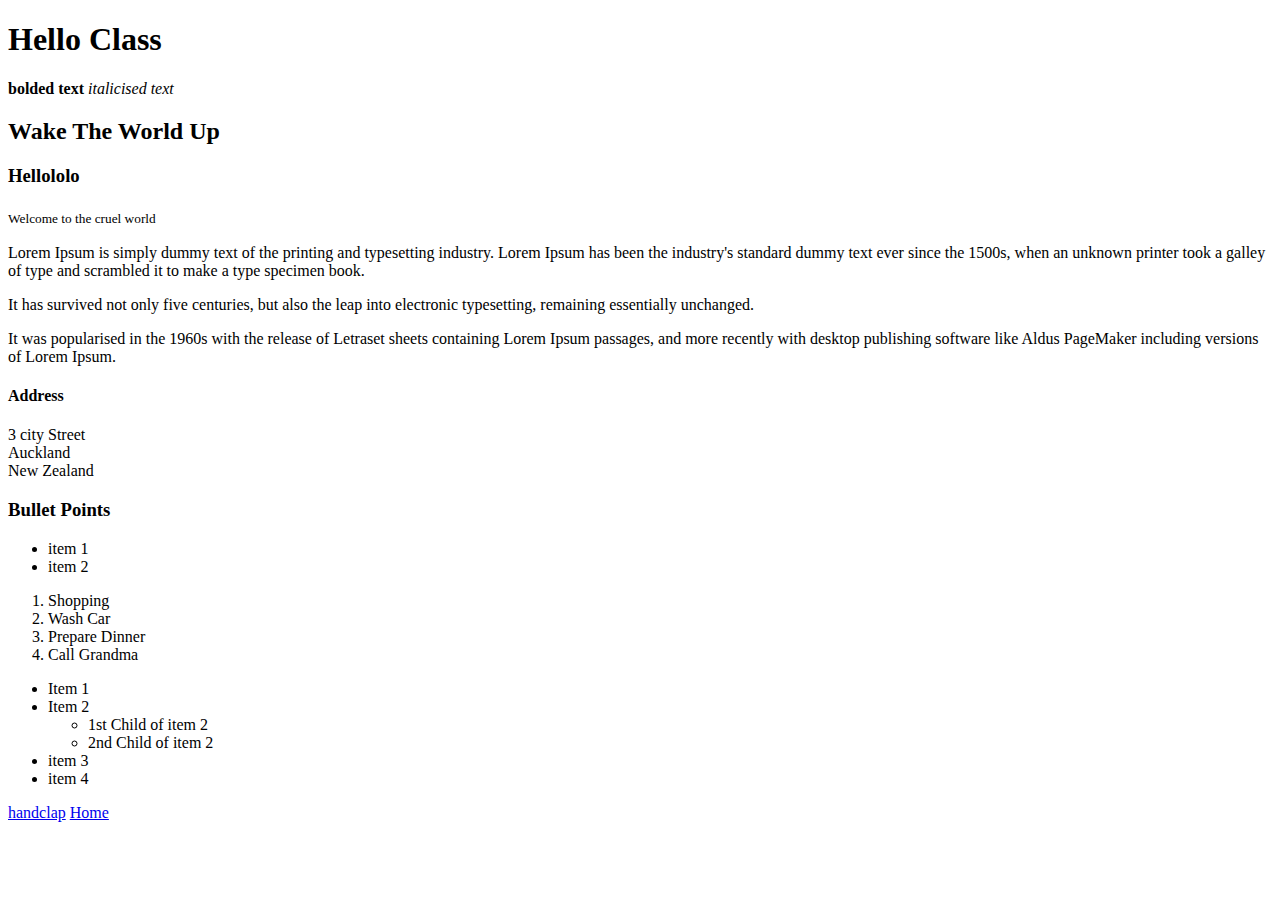
<file: about.html>
<!DOCTYPE html>
<html lang="en">
<head>
	<meta charset="UTF-8">
	<title>Document</title>
</head>
<body>
	<h1>Hello Class</h1>
	<strong>bolded text</strong>
	<em>italicised text</em>
	<h2>Wake The World Up</h2>
	<h3>Hellololo</h3>
	<SUB>Welcome to the cruel world</SUB>
	<p>Lorem Ipsum is simply dummy text of the printing and typesetting industry. Lorem Ipsum has been the industry's standard dummy text ever since the 1500s, when an unknown printer took a galley of type and scrambled it to make a type specimen book.</p><p>It has survived not only five centuries, but also the leap into electronic typesetting, remaining essentially unchanged.</p><p>It was popularised in the 1960s with the release of Letraset sheets containing Lorem Ipsum passages, and more recently with desktop publishing software like Aldus PageMaker including versions of Lorem Ipsum.</p>
	<h4>Address</h4>
	<p>3 city Street<br>Auckland<br>New Zealand</p>
	<h3>Bullet Points</h3>
	<ul>
		<li>item 1</li>
		<li>item 2</li>
	</ul>

	<ol>
		<li>Shopping</li>
		<li>Wash Car</li>
		<li>Prepare Dinner</li>
		<li>Call Grandma</li>
	</ol>

	<ul>
		<li>Item 1</li>
		<li>Item 2
		 <ul>
		 	<li>1st Child of item 2</li>
		 	<li>2nd Child of item 2</li>
		 </ul>
		</li>
		<li>item 3</li>
		<li>item 4</li>
	</ul>

	<a href="http://clap.resn.co.nz">handclap</a>
	<a href="index.html">Home</a>
</body>
</html>
</file>
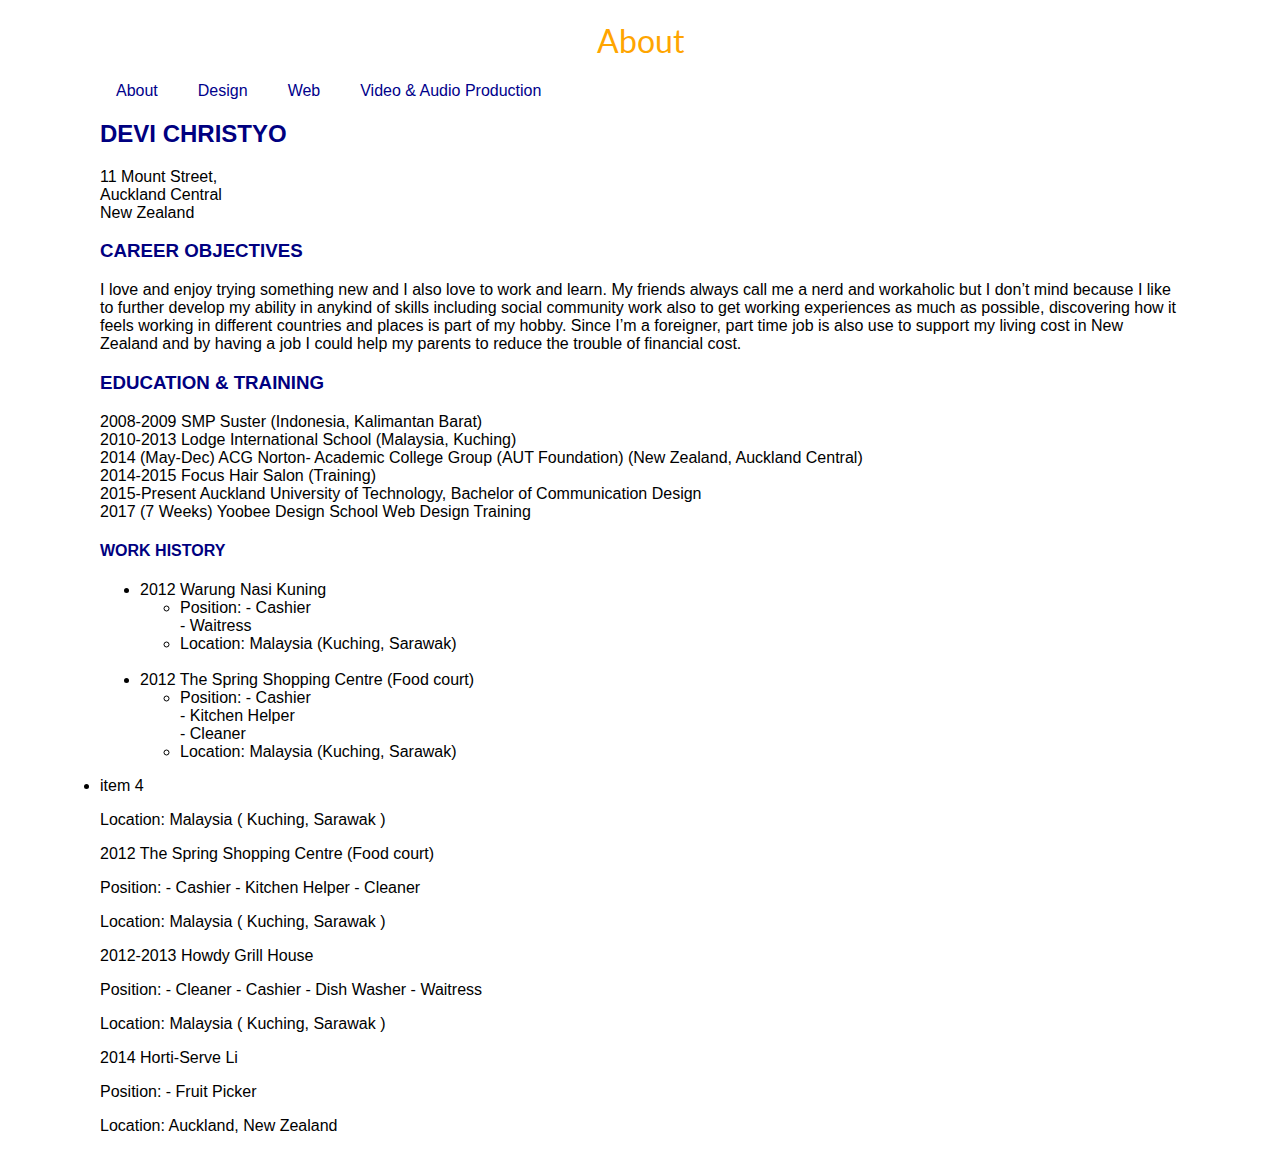
<file: Online resume.html>
<!DOCTYPE html>
<html lang="en">

 <head>
 <meta charset="utf-8">
 <title>ResumeDoc</title>
 <link href="https://fonts.googleapis.com/css?family=Lato|Raleway:400,400i,500" rel="stylesheet">
 <link rel="stylesheet" href="styles.css">
 </head>

<body>
 <header>
  <h1>About</h1>
   <nav>
   	<ul>
   		<li><a href="index.html">About</a></li>
   		<li><a href="#">Design</a></li>
        <li><a href="#">Web</a></li>
        <li><a href="#">Video & Audio Production</a></li>
      </ul>
    </nav>        
  </header>
  <div class="container">
  
	 <h2>DEVI CHRISTYO</h2>
		
		<p>11 Mount Street,<br>Auckland Central<br>New Zealand</p>


	 <h3>CAREER OBJECTIVES</h3>
	 	<p>I love and enjoy trying something new and I also love to work and learn. My friends always call me a nerd and workaholic but I don’t mind because I like to further develop my ability in anykind of skills including social community work also to get working experiences as much as possible, discovering how it feels working in different countries and places is part of my hobby. Since I’m a foreigner, part time job is also use to support my living cost in New Zealand and by having a job I could help my parents to reduce the trouble of financial cost.</p>


	 <h3>EDUCATION & TRAINING</h3> 
	 	<p>2008-2009 	 SMP Suster (Indonesia, Kalimantan Barat)<br>
	 	2010-2013 	 Lodge International School (Malaysia, Kuching)<br>
	 	2014 (May-Dec) ACG Norton- Academic College Group (AUT Foundation)
	 					 (New Zealand, Auckland Central)<br>
	 	2014-2015 	 Focus Hair Salon (Training)<br>
	 	2015-Present  Auckland University of Technology,
	 					 Bachelor of Communication Design<br>
	 	2017 (7 Weeks) Yoobee Design School
	 					 Web Design Training</p> 


	<h4>WORK HISTORY</h4>
	
	<ul>
		<li>2012 	Warung Nasi Kuning
			
		 <ul>
		 	<li>Position: - Cashier<br>
		 				  - Waitress</li>
		 	<li>Location: Malaysia (Kuching, Sarawak)</li>
		 	
	</ul><br>

		<li>2012	The Spring Shopping Centre (Food court)
			<ul>
				<li>Position: - Cashier<br>
					 - Kitchen Helper<br>
					 - Cleaner
				<li>Location: Malaysia (Kuching, Sarawak)</li>	  
		</ul>
	</ul>
		
			<li>item 4</li>
		
		
	 	

		
		<p>Location: Malaysia ( Kuching, Sarawak )</p>

		<p>2012 	 The Spring Shopping Centre (Food court)</p>
		<p>Position: - Cashier
					 - Kitchen Helper
					 - Cleaner</p>
		<p>Location: Malaysia ( Kuching, Sarawak )</p>

		<p>2012-2013 Howdy Grill House</p>
		<p>Position: - Cleaner
					 - Cashier
					 - Dish Washer
					 - Waitress</p>
		<p>Location: Malaysia ( Kuching, Sarawak )</p>

		<p>2014 	 Horti-Serve Li</p>
		<p>Position: - Fruit Picker</p>
		<p>Location: Auckland, New Zealand</p> 					 
	</div>

</body>
</html>
</file>
<file: styles.css>
body{
	margin:0;
	font-size:16px;
	font-family:TahomaTahoma, Geneva, sans-serif; 
}

h1 {
	text-align:center;
	color:orange; 
}

h2, h3, h4 {
	color:navy;

}

a {
	color:darkblue;
	text-decoration:none;
}


a:hover {
	color:white;
	text-decoration:none;
}

h1 {
  font-family: 'Lato', sans-serif;
  font-weight:400;
  font-style:regular; 

}

/*---------Layout-------*/

header,
.container,
footer {
	width:88%;
	max-width:1080px;
	margin:0 auto;s
	background-color:white;
}

.cover {
	background:url(images/flower.jpg) no-repeat;
	background-size: cover;
	height:800px;
	display:flex;
	align-items:flex-end;
	justify-content:center;
}
	
.cover-1 {
	background:url(images/stairs.jpg)no-repeat;
	align-items:bottom;
	height:800px;
	display:flex;
	align-items:center;
	justify-content:center;
}



	/*margin-top:1em;
	margin-bottom:1.2em;
	margin-bottom:2em
	margin-left:5em;*/


.wrapper{
	padding:1em 0;
	background:white;
	/*border:1px solid grey;*/
}
/*--------- Navigation -------*/

nav ul{
  display:flex;
  list-style:none;
  padding:0; 
}

nav ul li {
  margin-right:.5em;                                             
}


nav ul li a {
  background:#ffffff;
  padding:.5em 1em;
  border-radius:2px 2px 2px 2px;
  transition:1s; 
}

nav ul li a:hover {
  background:lime;
  border-radius:15px 0;
}
</file>
